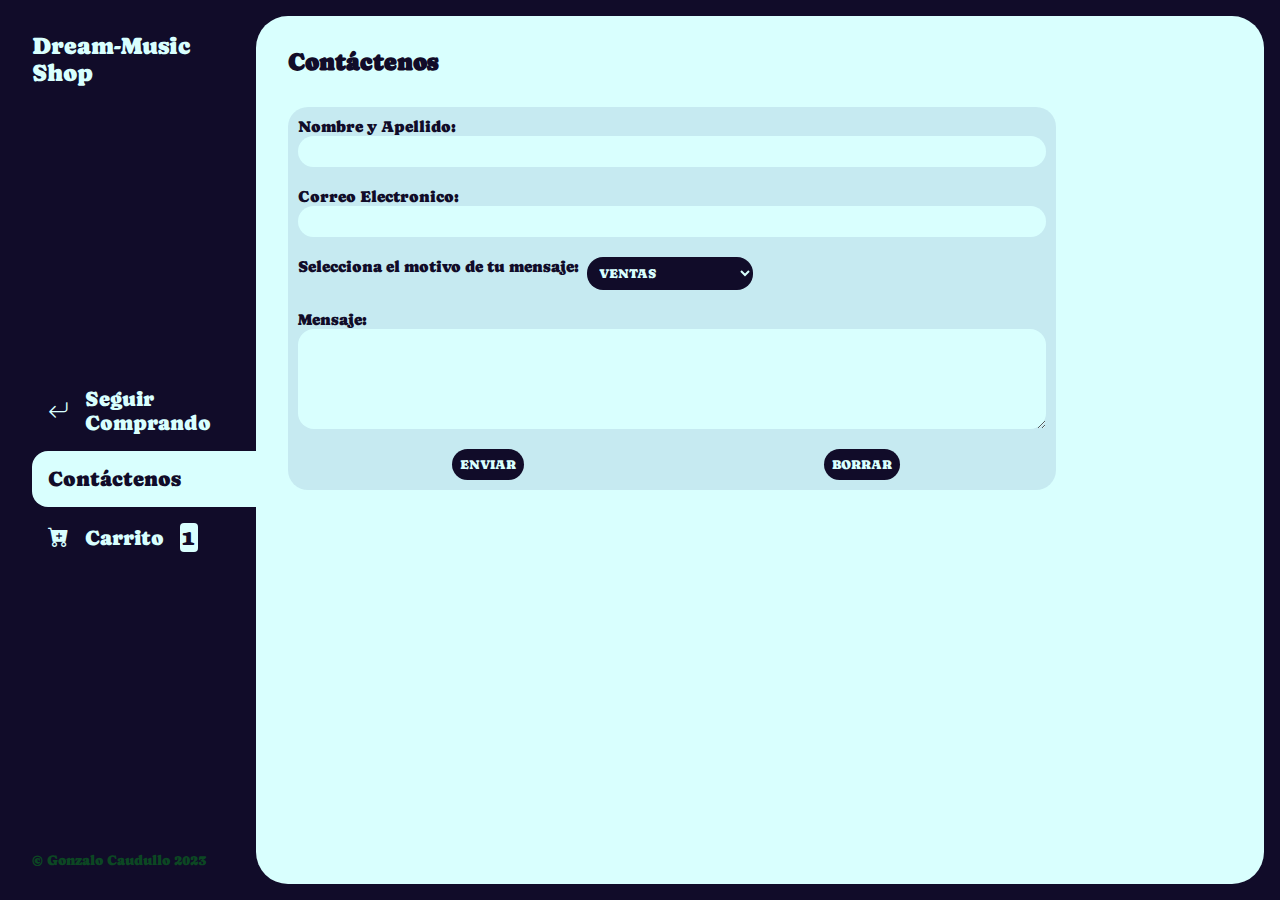
<file: contactenos.html>
<!DOCTYPE html>
<html lang="en">

<head>
    <meta charset="UTF-8">
    <meta name="viewport" content="width=device-width, initial-scale=1.0">
    <title>Document</title>
    <link rel="stylesheet" href="https://cdn.jsdelivr.net/npm/bootstrap-icons@1.10.4/font/bootstrap-icons.css">
    <link rel="stylesheet" href="../css/styles.css">
</head>
</head>

<body>
    <div class="wrapper">
        <aside>
            <header>
                <h1 class="logo"> Dream-Music Shop</h1>
            </header>
            <nav>
                <ul class="menu">
                    <ul>
                        <li><a class="boton-menu boton-volver" href="../index.html"><i
                                    class="bi bi-arrow-return-left"></i>
                                Seguir Comprando</a></li>
                        <li><a class="boton-menu boton-contactenos active" href="./contactenos.html">Contáctenos </a>
                        </li>
                        <li><a class="boton-carrito boton-menu" href="./carrito.html"><i
                                    class="bi bi-cart-plus-fill"></i> Carrito <span class="numero">1</span></a></li>
                    </ul>
            </nav>
            <footer>
                <p class="texto-footer">© Gonzalo Caudullo 2023</p>
            </footer>
        </aside>
        <main>
            <h2 class="titulo-principal">Contáctenos</h2>
            <form class="main-contactenos-form" action="">

                <div class="main-contactenos-form-nombre-usuario">
                    <label for="nombre-usuario">Nombre y Apellido:</label>
                    <input class="form-control" id="nombre-usuario" type="text">
                </div>

                <div class="main-contactenos-form-email-usuario">
                    <label for="email-usuario">Correo Electronico:</label>
                    <input class="form-control" id="email-usuario" type="email">
                </div>

                <div class="main-contactenos-form-motivo-mensaje">
                    <label for="asunto-mensaje">Selecciona el motivo de tu mensaje: </label>
                    <select class="mi-btn" name="" id="asunto-mensaje">
                        <option value="ventas">Ventas</option>
                        <option value="servicio-tecnico">Servicio Técnico</option>
                        <option value="facturacion">Facturación</option>
                        <option value="otro">Otros</option>
                    </select>
                </div>

                <div class="main-contactenos-form-mensaje-usuario">
                    <label for="mensaje-usuario">Mensaje:</label>
                    <textarea class="form-control" id="mensaje-usuario"></textarea>
                </div>

                <div class="main-contactenos-form-sumit-reset">
                    <input class="mi-btn" type="submit" value="Enviar">
                    <input class="mi-btn" type="reset" value="Borrar">
                </div>
            </form>
        </main>
    </div>
</body>

</html>
</file>
<file: css/styles.css>
@import url('https://fonts.googleapis.com/css2?family=Caprasimo&display=swap');

:root {
    --clr-main: #110c29;
    --clr-main-ligth: #0c4723;
    --clr-white: #d9fffe;
    --clr-gray: #c2e6eed5;
    --clr-red: #df2d15;
}

* {
    margin: 0;
    padding: 0;
    box-sizing: border-box;
    font-family: 'Caprasimo', cursive;
}

h1,
h2,
h3,
h4,
h5,
h6,
p,
a,
input,
textarea,
ul {
    margin: 0;
    padding: 0;
}

ul {
    list-style-type: none;
}

a {
    text-decoration: none;
}

.wrapper {
    display: grid;
    grid-template-columns: 1fr 4fr;
    background-color: var(--clr-main);
}

aside {
    padding: 2rem;
    padding-right: 0;
    color: var(--clr-white);
    position: sticky;
    top: 0;
    height: 100vh;
    display: flex;
    flex-direction: column;
    justify-content: space-between;
}

.logo {
    font-weight: 400;
    font-size: 1.5rem;
}

.menu {
    display: flex;
    flex-direction: column;
    gap: 0.5rem;
}

.boton-menu {
    background-color: transparent;
    border: 0;
    color: var(--clr-white);
    cursor: pointer;
    display: flex;
    align-items: center;
    gap: 1rem;
    font-weight: 200;
    padding: 1rem;
    font-size: 1.3rem;
    width: 100%;
}

.boton-menu.active {
    background-color: var(--clr-white);
    color: var(--clr-main);
    border-top-left-radius: 1rem;
    border-bottom-left-radius: 1rem;
    position: relative;
}


.numero {
    background-color: var(--clr-white);
    color: var(--clr-main);
    padding: 0.15rem;
    border-radius: 0.25rem;
}


.boton-menu>i.bi-hand-index-fill,
.boton-menu>i.bi-hand-index {
    transform: rotateZ(90deg);
}

.texto-footer {
    color: var(--clr-main-ligth);
    font-size: 0.85rem;
}

main {
    background-color: var(--clr-white);
    margin: 1rem;
    margin-left: 0;
    border-radius: 2rem;
    padding: 2rem;
}

.titulo-principal {
    color: var(--clr-main);
    margin-bottom: 2rem;
}

.contenedor-productos {
    display: grid;
    grid-template-columns: repeat(4, 1fr);
    gap: 1rem;
}

.producto-imagen {
    max-width: 100%;
    border-radius: 1rem;
}

.producto-detalles {
    background-color: var(--clr-main);
    color: var(--clr-white);
    padding: 0.5rem;
    border-radius: 1rem;
    /* margin-top: -1.8rem; */
    position: relative;
    display: flex;
    flex-direction: column;
    gap: 0.25rem;
}

.producto-nombre {
    font-size: 1.15rem;
    font-weight: 100;
}

.producto-precio {
    font-size: 1.15rem;
    font-weight: 100;
}

.producto-agregar {
    border: 0;
    background-color: var(--clr-white);
    color: var(--clr-main);
    padding: 0.4rem;
    text-transform: uppercase;
    border-radius: 2rem;
    cursor: pointer;
    border: 2px solid var(--clr-white);
    transition: background-color 0.2s, color 0.2s;
    font-weight: 100;
}

.producto-agregar:hover {
    background-color: var(--clr-main);
    color: var(--clr-white);
}

/**CARRITO**/

.contenedor-carrito {
    display: flex;
    flex-direction: column;
    gap: 1.5rem;
}


.carrito-vacio,
.carrito-comprado {
    color: var(--clr-main);
    /* display: none; */
}

.carrito-productos {
    display: flex;
    flex-direction: column;
    gap: 1rem;
}

.carrito-producto {
    display: flex;
    justify-content: space-between;
    align-items: center;
    background-color: var(--clr-gray);
    color: var(--clr-main);
    padding: 0.5rem;
    padding-right: 1.5rem;
    border-radius: 1rem;
}

.producto-imagen-carrito {
    width: 4rem;
    border-radius: 1rem;
}

.carrito-producto small {
    font-size: 0.75rem;
}

.carrito-producto-eliminar {
    border: 0;
    background-color: transparent;
    color: var(--clr-red);
    cursor: pointer;
}

.carrito-acciones {
    display: flex;
    justify-content: space-between;
}

.acciones-vaciar-carrito {
    border: 0;
    background-color: var(--clr-gray);
    padding: 1rem;
    border-radius: 1rem;
    color: var(--clr-main);
    text-transform: uppercase;
    cursor: pointer;
}

.carrito-acciones-comprar {
    border: 0;
    background-color: var(--clr-main);
    padding: 1rem;
    color: var(--clr-white);
    text-transform: uppercase;
    cursor: pointer;
    border-top-right-radius: 1rem;
    border-bottom-right-radius: 1rem;
}

.carrito-acciones-derecha {
    display: flex;

}

.carrito-acciones-total {
    display: flex;
    background-color: var(--clr-gray);
    padding: 1rem;
    color: var(--clr-main);
    text-transform: uppercase;
    border-top-left-radius: 1rem;
    border-bottom-left-radius: 1rem;
    gap: 1rem;
}

.Envio {
    padding: 15px;
    display: flex;
    flex-direction: column;
    align-items: center;
    gap: 10px;
    border-radius: 20px;
    background-color: var(--clr-gray);
    color: var(--clr-main);
}

.nombre {
    display: flex;
    flex-direction: row;
    padding: 10px;
    flex-wrap: wrap;
}

.telefono {
    display: flex;
    flex-direction: row;
    padding: 10px;
    flex-wrap: wrap;
}

.direccion-envio {
    display: flex;
    flex-direction: row;
    padding: 10px;
    flex-wrap: wrap;
}



.deshabilitar {
    display: none;
}

/*CONTACTENOS*/
.main-contactenos {
    padding: 15px;
    display: flex;
    flex-direction: column;
    align-items: center;
}

.main-contactenos-form {
    gap: 10px;
    width: 60vw;
    border-radius: 20px;
    background-color: var(--clr-gray);
    color: var(--clr-main);
}

.main-contactenos-form-nombre-usuario {
    display: flex;
    flex-direction: row;
    padding: 10px;
    flex-wrap: wrap;
}

.main-contactenos-form-nombre-usuario input {
    max-width: 100%;
    width: 100%;
}

.main-contactenos-form-email-usuario {
    display: flex;
    flex-direction: row;
    padding: 10px;
    flex-wrap: wrap;
}

.main-contactenos-form-email-usuario input {
    max-width: 100%;
    width: 100%;
}

.main-contactenos-form-motivo-mensaje {
    display: flex;
    flex-direction: row;
    padding: 10px;
    flex-wrap: wrap;
}

.main-contactenos-form-mensaje-usuario {
    display: flex;
    flex-direction: row;
    flex-wrap: wrap;
    padding: 10px;
}

.main-contactenos-form-mensaje-usuario textarea {
    min-height: 100px;
    max-height: 200px;
    max-width: 100%;
    width: 100%;
}

.main-contactenos-form-sumit-reset {
    display: flex;
    flex-direction: row;
    padding: 10px;
    justify-content: space-around;
    flex-wrap: wrap;
    border-radius: 10px;
}

.mi-btn {
    border: 0;
    background-color: var(--clr-main);
    padding: 0.5rem;
    margin-left: 0.5rem;
    color: var(--clr-white);
    text-transform: uppercase;
    cursor: pointer;
    border-radius: 1rem;
}

.mi-btn:hover {
    background-color: var(--clr-white);
    color: var(--clr-main);
}
.form-control{
    border: 0;
    background-color: var(--clr-white);
    padding: 0.5rem;
    color: var(--clr-main);
    border-radius: 1rem;
}
</file>
